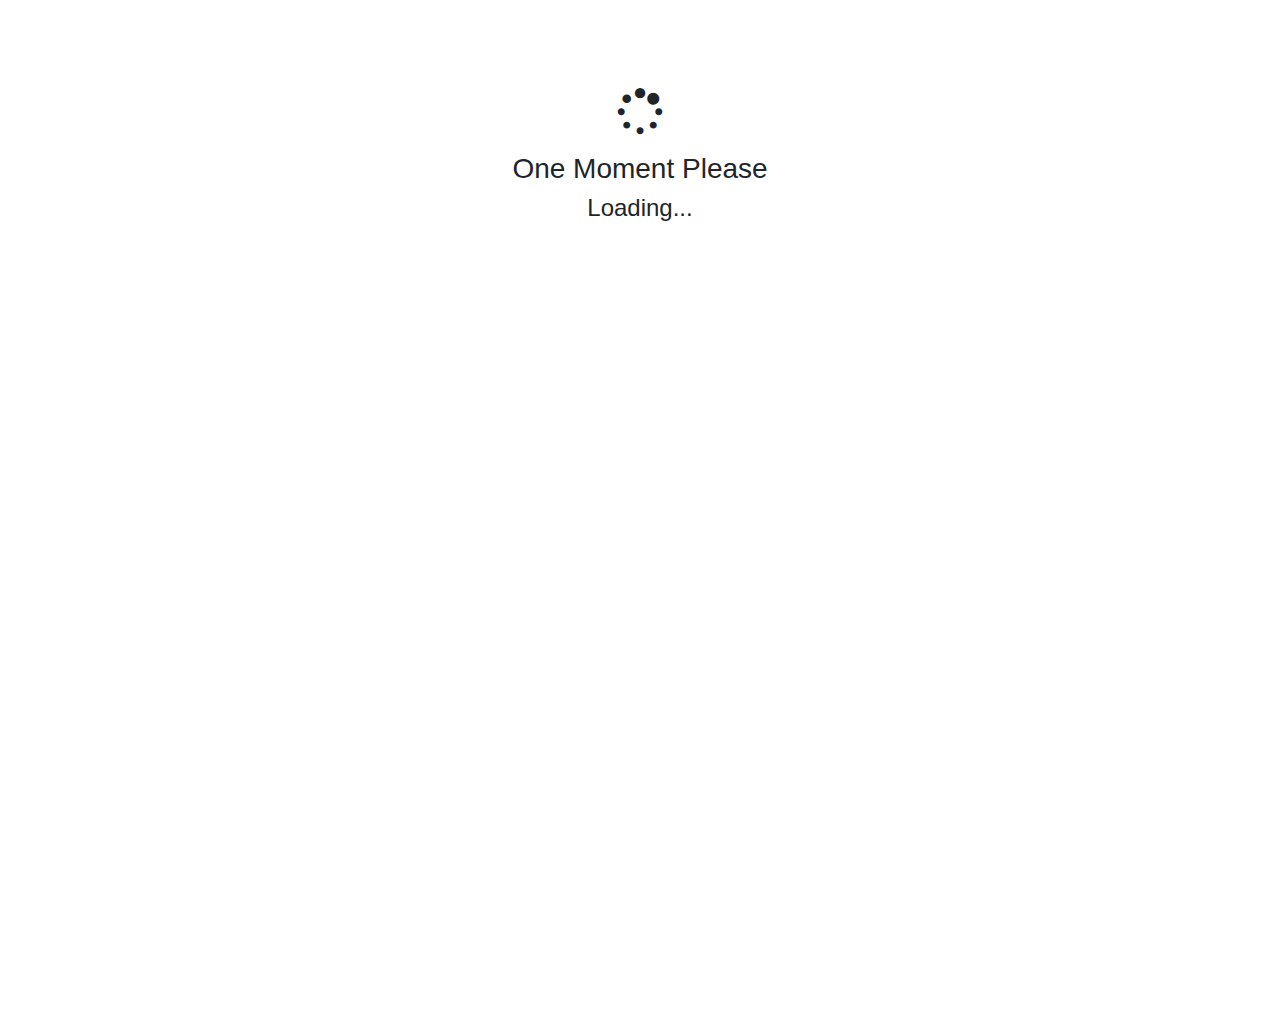
<file: index.html>
<!DOCTYPE html>
<html lang="en">

<head>
    <meta charset="utf-8">
    <meta http-equiv="X-UA-Compatible" content="IE=edge">
    <meta name="viewport" content="width=device-width, initial-scale=1">
    <title>Urban Retro</title>

    <link rel="stylesheet" href="https://stackpath.bootstrapcdn.com/bootstrap/4.1.1/css/bootstrap.min.css" type="text/css" />
    <link rel="stylesheet" href="https://stackpath.bootstrapcdn.com/font-awesome/4.7.0/css/font-awesome.min.css" type="text/css" />
    <link rel="stylesheet" href="https://cdnjs.cloudflare.com/ajax/libs/animate.css/3.5.2/animate.min.css" type="text/css" />
    <link rel="stylesheet" href="css/ie10mobile.css" type="text/css" />
    <link rel="stylesheet" href="css/site.css" type="text/css" />
    <link rel="stylesheet" href="lib/durandal/css/durandal.css" type="text/css" />
</head>

<body>
    <div id="applicationHost">
        <center>
            <p>
                <i class="fa fa-spinner fa-pulse fa-3x fa-fw"></i>
                <h3>One Moment Please</h3>
                <h4>Loading... </h4>
            </p>
        </center>
    </div>
    <script src="lib/require/require.js" data-main="app/main"></script>
</body>

</html>
</file>
<file: css/ie10mobile.css>
﻿@-webkit-viewport {
    width: device-width;
}

@-moz-viewport {
    width: device-width;
}

@-ms-viewport {
    width: device-width;
}

@-o-viewport {
    width: device-width;
}

@viewport {
    width: device-width;
}
</file>
<file: css/site.css>
@import url('https://fonts.googleapis.com/css?family=Bangers');

 html {
     font-size: 14px;
}
 @media (min-width: 768px) {
     html {
         font-size: 16px;
    }
}
 body {
     padding-top: 5.5rem;
}
 .container {
     max-width: 960px;
}
 .pricing-header {
     max-width: 700px;
}
 .card-deck .card {
     min-width: 220px;
}
 .border-top {
     border-top: 1px solid #e5e5e5;
}
 .border-bottom {
     border-bottom: 1px solid #e5e5e5;
}
 .box-shadow {
     box-shadow: 0 .25rem .75rem rgba(0, 0, 0, .05);
}
 .gf-bangers {
     font-family: 'Bangers', serif;
}
 .gf-bangers-1x {
     font-family: 'Bangers', serif;
     font-size: 2.0rem;
     line-height: 80% 
}
 .gf-bangers-2x {
     font-family: 'Bangers', serif;
     font-size: 3.0rem;
     line-height: 80% 
}
 .gf-bangers-3x {
     font-family: 'Bangers', serif;
     font-size: 4.0rem;
     line-height: 80%;
}
</file>
<file: lib/durandal/css/durandal.css>
/*!
 * Durandal 2.1.0 Copyright (c) 2012 Blue Spire Consulting, Inc. All Rights Reserved.
 * Available via the MIT license.
 * see: http://durandaljs.com or https://github.com/BlueSpire/Durandal for details
 */

.modalBlockout {
    position: fixed;
    top: 0;
    left: 0;
    width: 100%;
    height: 100%;
    background: black;
    opacity: 0;

    pointer-events: auto;

    -webkit-backface-visibility: hidden;

    -webkit-transition: opacity 0.1s linear;
    -moz-transition: opacity 0.1s linear;
    -o-transition: opacity 0.1s linear;
    transition: opacity 0.1s linear;
}

.modalHost {
    top: 50%;
    left: 50%;
    position: fixed;
    opacity: 0;

    -webkit-backface-visibility: hidden;

    -webkit-transition: opacity 0.1s linear;
    -moz-transition: opacity 0.1s linear;
    -o-transition: opacity 0.1s linear;
    transition: opacity 0.1s linear;
}

.messageBox {
    min-width: 300px;
}

.durandal-view-404 {
    color: red;
    margin: 8px 0;
    padding: 8px;

    -webkit-box-shadow: 0 3px 7px rgba(0, 0, 0, 0.3);
    -moz-box-shadow: 0 3px 7px rgba(0, 0, 0, 0.3);
    box-shadow: 0 3px 7px rgba(0, 0, 0, 0.3);

    border: 1px solid #999;
    border: 1px solid rgba(0, 0, 0, 0.3);
    -webkit-border-radius: 6px;
    -moz-border-radius: 6px;
    border-radius: 6px;
}

@-webkit-keyframes fadeOut {
    0% {opacity: 1;}
    100% {opacity: 0;}
}

@-moz-keyframes fadeOut {
    0% {opacity: 1;}
    100% {opacity: 0;}
}

@-o-keyframes fadeOut {
    0% {opacity: 1;}
    100% {opacity: 0;}
}

@keyframes fadeOut {
    0% {opacity: 1;}
    100% {opacity: 0;}
}

.entrance-out {
    -webkit-animation-fill-mode:both;
    -moz-animation-fill-mode:both;
    -ms-animation-fill-mode:both;
    -o-animation-fill-mode:both;
    animation-fill-mode:both;
    -webkit-animation-duration:0.1s;
    -moz-animation-duration:0.1s;
    -ms-animation-duration:0.1s;
    -o-animation-duration:0.1s;
    animation-duration:0.1s;
    -webkit-animation-name: fadeOut;
    -moz-animation-name: fadeOut;
    -o-animation-name: fadeOut;
    animation-name: fadeOut;
}

@-webkit-keyframes slideInRight {
    0% {
        opacity: 0;
        -webkit-transform: translateX(20px);
    }

    100% {
        opacity: 1;
        -webkit-transform: translateX(0);
    }
}

@-moz-keyframes slideInRight {
    0% {
        opacity: 0;
        -moz-transform: translateX(20px);
    }

    100% {
        opacity: 1;
        -moz-transform: translateX(0);
    }
}

@-o-keyframes slideInRight {
    0% {
        opacity: 0;
        -o-transform: translateX(20px);
    }

    100% {
        opacity: 1;
        -o-transform: translateX(0);
    }
}

@keyframes slideInRight {
    0% {
        opacity: 0;
        transform: translateX(20px);
    }

    100% {
        opacity: 1;
        transform: translateX(0);
    }
}

.entrance-in {
    -webkit-animation-fill-mode:both;
    -moz-animation-fill-mode:both;
    -ms-animation-fill-mode:both;
    -o-animation-fill-mode:both;
    animation-fill-mode:both;
    -webkit-animation-duration:0.5s;
    -moz-animation-duration:0.5s;
    -ms-animation-duration:0.5s;
    -o-animation-duration:0.5s;
    animation-duration:0.5s;
    -webkit-animation-name: slideInRight;
    -moz-animation-name: slideInRight;
    -o-animation-name: slideInRight;
    animation-name: slideInRight;
}

@-webkit-keyframes fadeIn {
    0% {opacity: 0;}
    100% {opacity: 1;}
}

@-moz-keyframes fadeIn {
    0% {opacity: 0;}
    100% {opacity: 1;}
}

@-o-keyframes fadeIn {
    0% {opacity: 0;}
    100% {opacity: 1;}
}

@keyframes fadeIn {
    0% {opacity: 0;}
    100% {opacity: 1;}
}

.entrance-in-fade {
    -webkit-animation-fill-mode:both;
    -moz-animation-fill-mode:both;
    -ms-animation-fill-mode:both;
    -o-animation-fill-mode:both;
    animation-fill-mode:both;
    -webkit-animation-duration:0.5s;
    -moz-animation-duration:0.5s;
    -ms-animation-duration:0.5s;
    -o-animation-duration:0.5s;
    animation-duration:0.5s;
    -webkit-animation-name: fadeIn;
    -moz-animation-name: fadeIn;
    -o-animation-name: fadeIn;
    animation-name: fadeIn;
}
</file>
